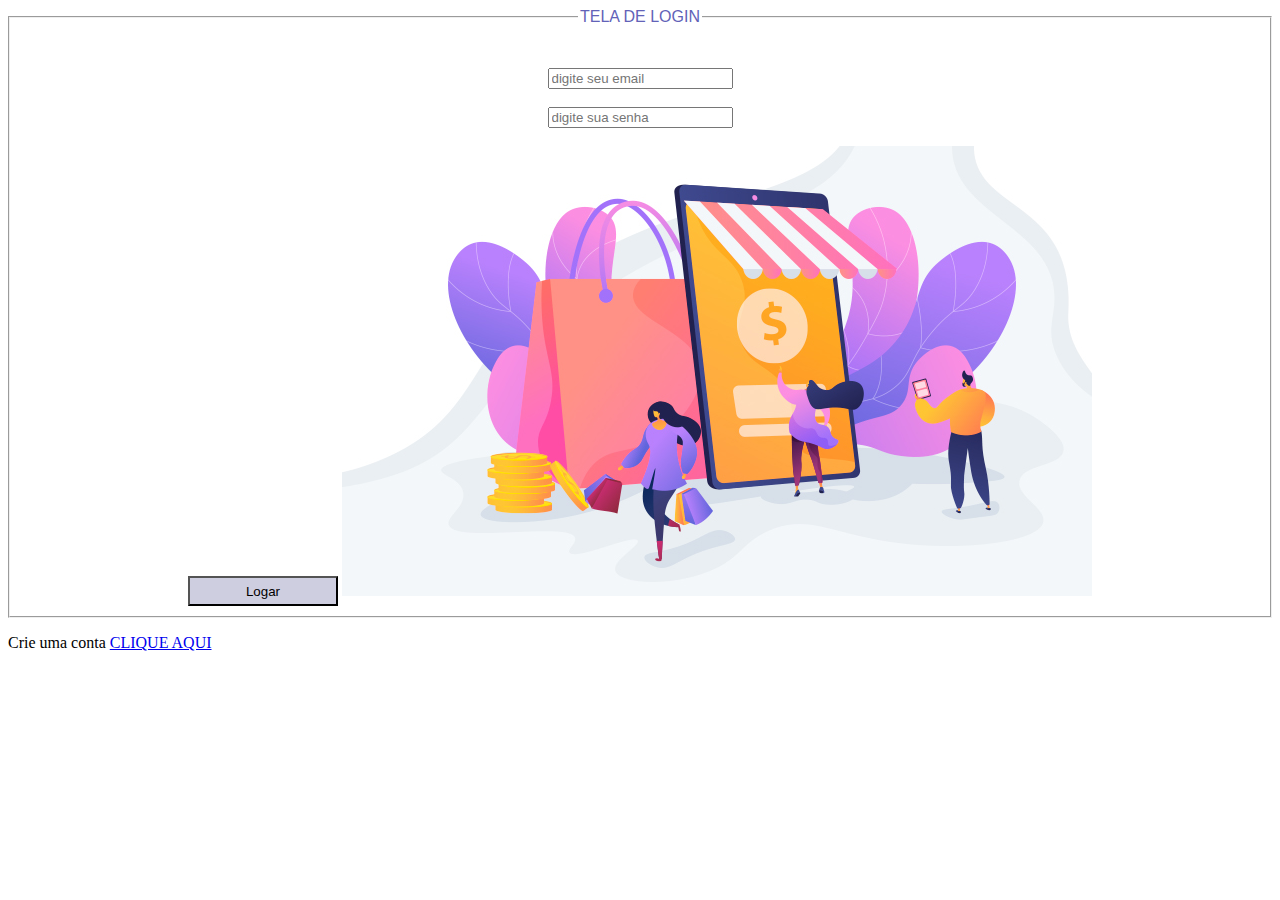
<file: 01/index.html>
<!DOCTYPE html>
<html lang="pt-br">
<head>
    <meta charset=" UTF-8">
<meta http-equiv="X-UA-Compatible" content="IE=edge">
<meta name="viewport" content="width=device-width, initial-scale=1.0">
<link rel="stylesheet" type="text/css" href="css/style.css" media="screen"/>
<title>SESSIONSTORAGE</title>
</head>

<body>
    <form action="">
    <fieldset>
        <legend>TELA DE LOGIN</legend>
        <br>
        <br>
        <input type="email" id="login" placeholder="digite seu email">
        <br>
        <br>
        <input type="password" id="senha" placeholder="digite sua senha">
        <br>
        <br>
        <button type="submit" id="logar">Logar</button>
        <img src="imgs.jpg" alt="">
    </fieldset>
</form>
<p>Crie uma conta <a href="cadastro.html">CLIQUE AQUI</a></p>
    <script src="js/index..js"></script>
    
</body>

</html>
</file>
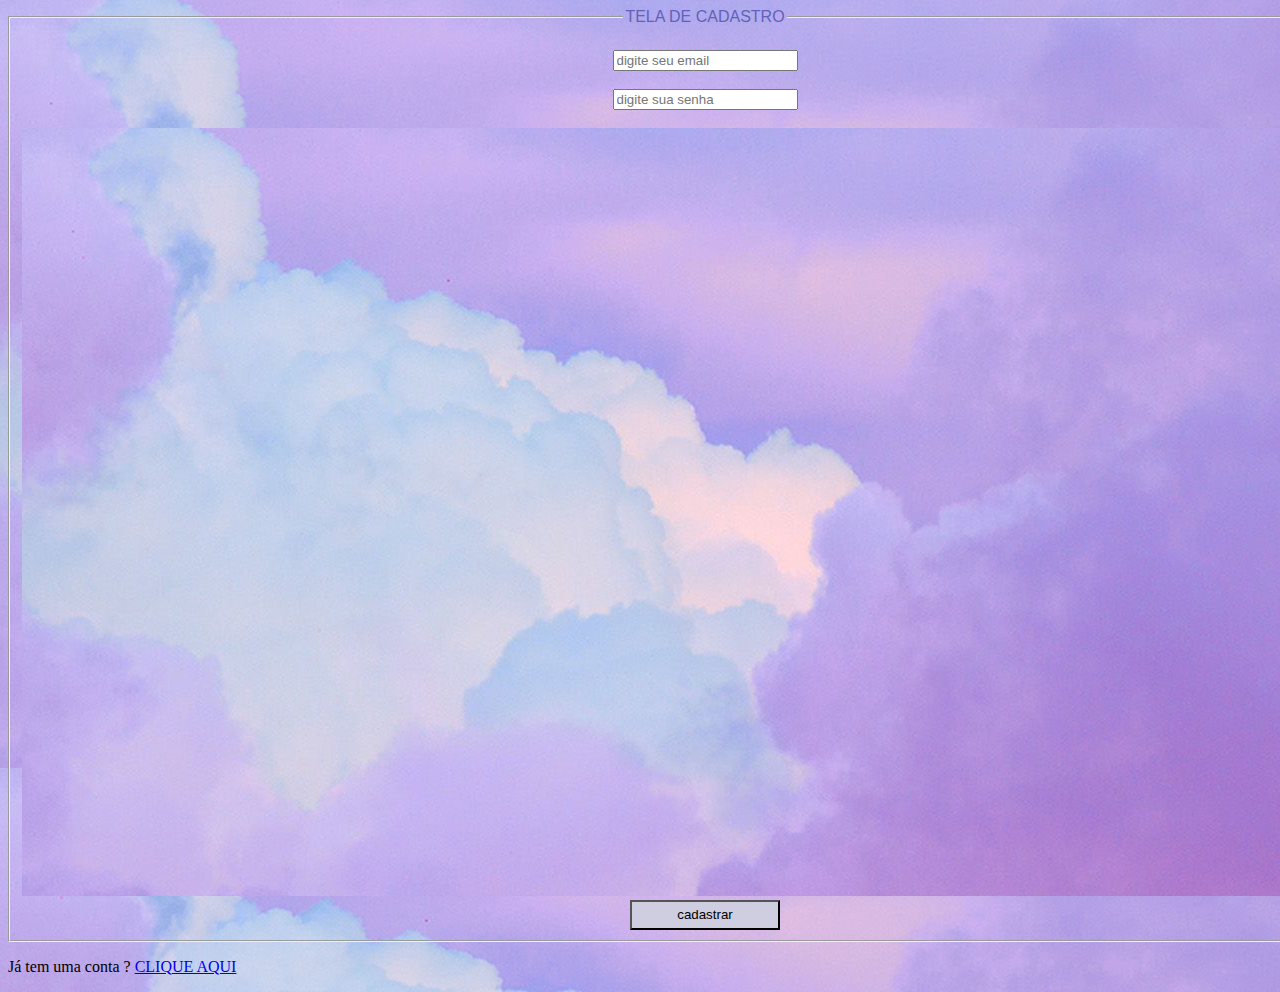
<file: 01/cadastro.html>
<!DOCTYPE html>
<html lang="en">
<head>
    <meta charset="UTF-8">
    <meta http-equiv="X-UA-Compatible" content="IE=edge">
    <meta name="viewport" content="width=device-width, initial-scale=1.0">
    <link rel="stylesheet" type="text/css" href="css/cadastro.css" media="screen"/>
    <title>tela de cadastro</title>
</head>
<body>
    <form action="">
        <fieldset>
            <legend>TELA DE CADASTRO</legend>
            <br>
            <input type="email" id="login" placeholder="digite seu email">
            <br>
            <br>
            <input type="password" id="senha" placeholder="digite sua senha">
            <br>
            <br>
            <img src="roxo.jpg" alt="">
            <button type="submit" id="cadastro">cadastrar</button>
    
        </fieldset>
    </form>
    <p>Já tem uma conta ? <a href="index.html">CLIQUE AQUI</a></p>
        <script src="js/cadastro.js"></script>
    
</body>
</html>
</file>
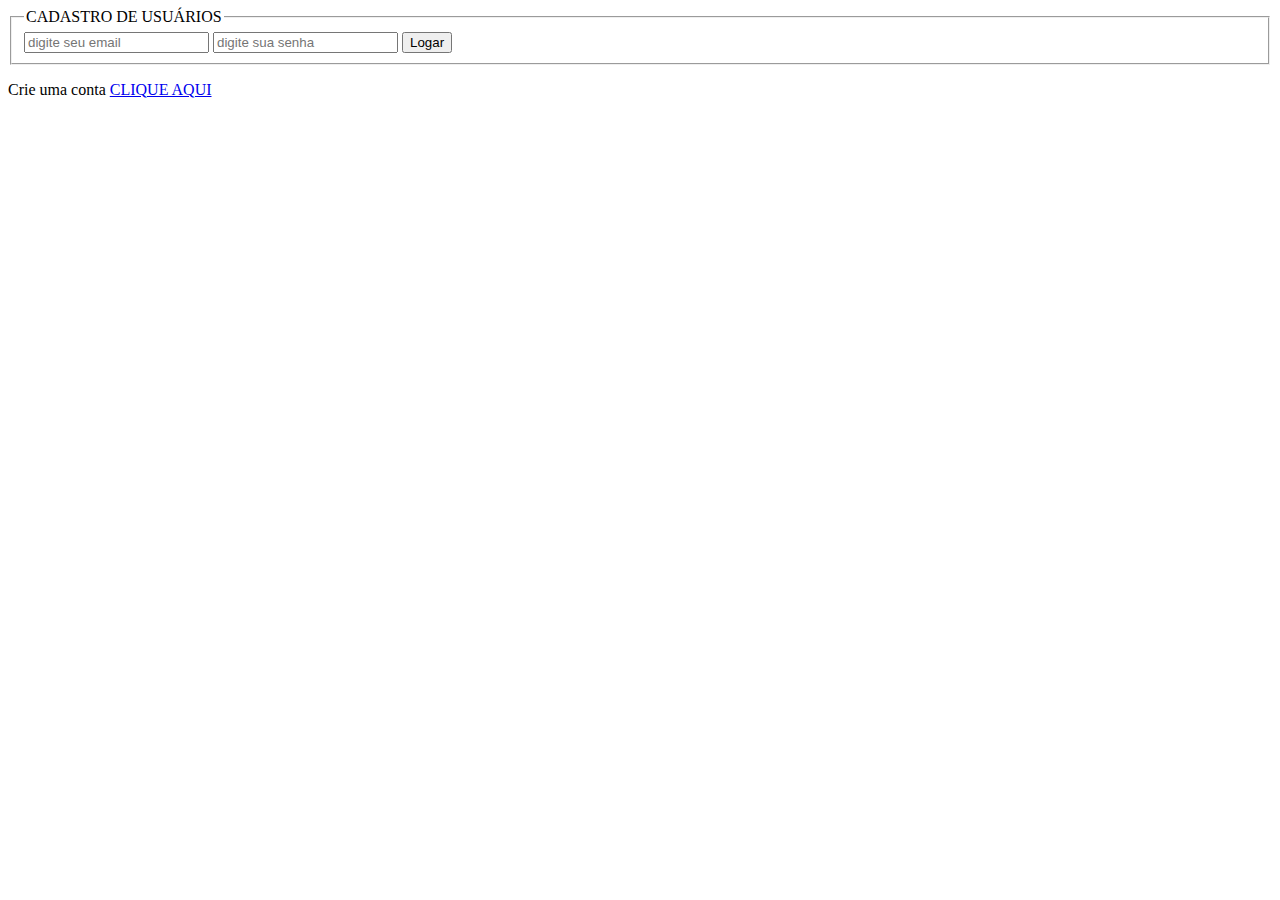
<file: 01/home.html>
<!DOCTYPE html>
<html lang="pt-br">
<head>
    <meta charset=" UTF-8">
<meta http-equiv="X-UA-Compatible" content="IE=edge">
<meta name="viewport" content="width=device-width, initial-scale=1.0">
<title>SESSIONSTORAGE</title>
</head>

<body>
    <form action="">
    <fieldset>
        <legend>CADASTRO DE USUÁRIOS</legend>
        <input type="email" id="login" placeholder="digite seu email">
        <input type="password" id="senha" placeholder="digite sua senha">
        <button type="submit" id="logar">Logar</button>
    </fieldset>
</form>
<p>Crie uma conta <a href="cadastro.html">CLIQUE AQUI</a></p>
    <script src="js/home.js"></script>
</body>

</html>
</file>
<file: 01/css/style.css>
legend{
    font-family: 'Franklin Gothic Medium', 'Arial Narrow', Arial, sans-serif;
    color: rgb(98, 98, 184);
    
    
}
fieldset{
    text-align: center;
    margin-left: auto;
    margin-right: auto ;
    

}
button{
    background: rgb(206, 206, 224);
    width: 150px;
    height: 30px;
}
</file>
<file: 01/css/cadastro.css>
legend{
    font-family: 'Franklin Gothic Medium', 'Arial Narrow', Arial, sans-serif;
    color: rgb(98, 98, 184);
    
    
}
fieldset{
    text-align: center;
    margin-left: auto;
    margin-right: auto ;
    

}
button{
    background: rgb(206, 206, 224);
    width: 150px;
    height: 30px;
}
body{
    background-image: url(../roxo.jpg);
}
</file>
